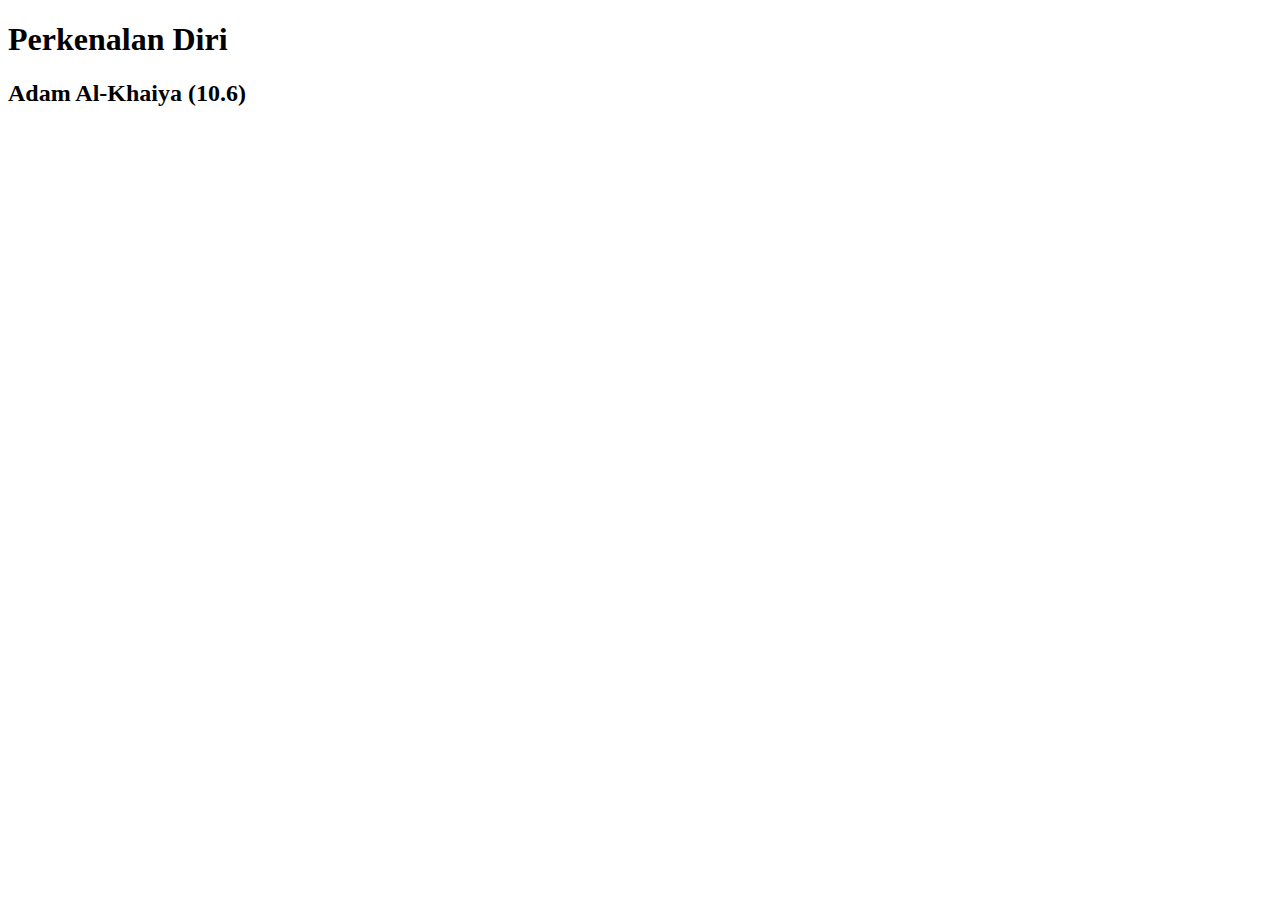
<file: AdamAlkhaiya(10.6).html>
<!DOCTYPE html>
<html lang="id">
<head>
    <meta charset="UTF-8">
    <meta name="viewport" content="width=device-width, initial-scale=1.0">
    <link rel="sytlesheet" href="Styling.css"/>
    <link rel="Foto" href="WIN_20250821_15_06_14_Pro.jpg"
    <header>
        <head class="Myself"/>
            <h1> Perkenalan Diri </h1>
            <h2> Adam Al-Khaiya (10.6)</h2>
            <img src="WIN_20250821_15_06_14_Pro.jpg/>
        </head>
    </header>
</html>
</file>
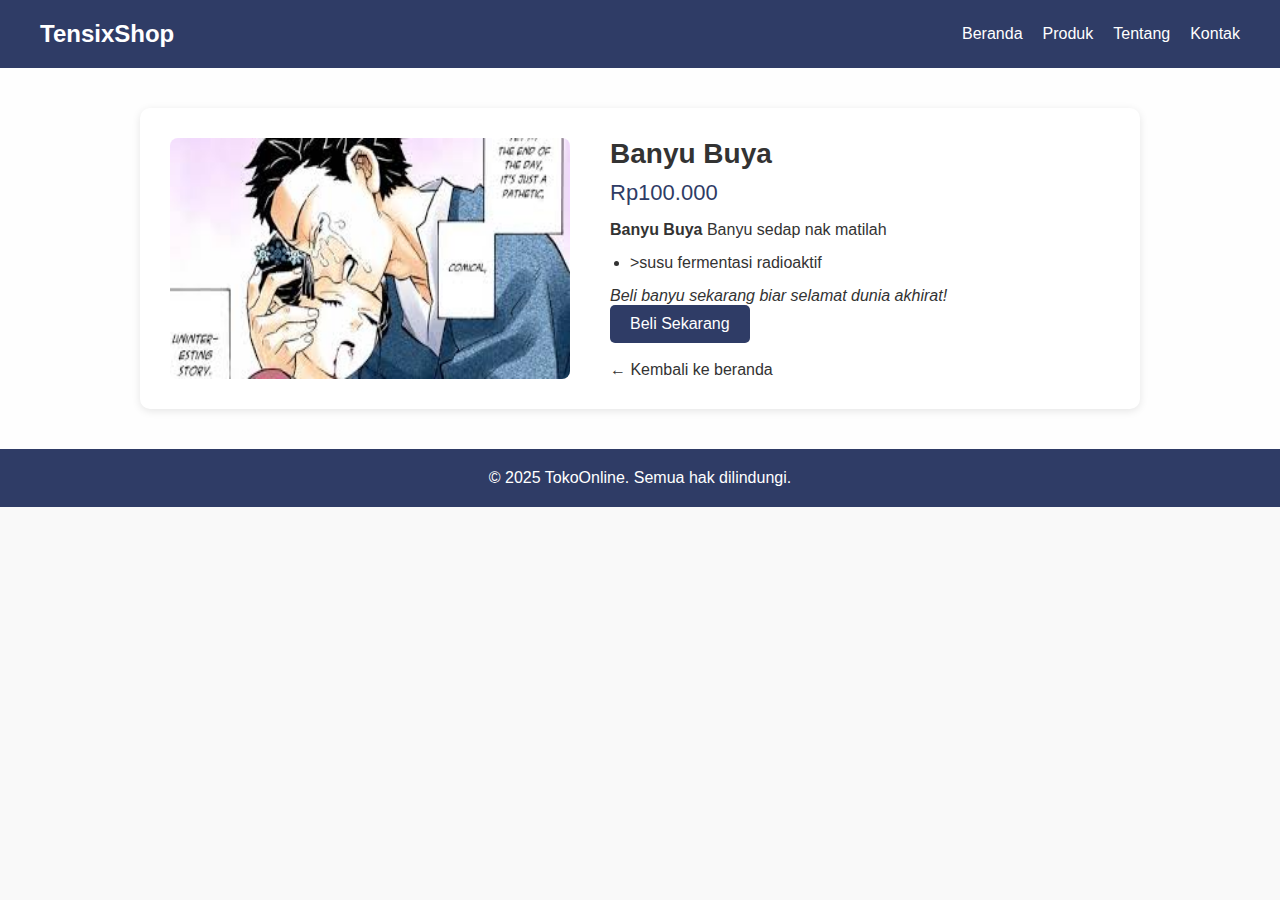
<file: BanyuBuya.html>
<!DOCTYPE html>
<html lang="id">
<head>
    <meta charset="UTF-8">
    <meta name="viewport" content="width=device-width, initial-scale=1.0">
    <title>Tiket Film Merah Putih: One For All - TokoOnline</title>
    <link rel="stylesheet" href="style.css">
</head>
<body>
    <header>
        <a href="index.html"><div class="logo">TensixShop</div></a>
        <nav>
            <ul>
                <li><a href="index.html">Beranda</a></li>
                <li><a href="#">Produk</a></li>
                <li><a href="#">Tentang</a></li>
                <li><a href="#">Kontak</a></li>
            </ul>
        </nav>
    </header>

    <main class="product-detail">
        <div class="product-detail-container">
            <img src="Akaza.jpeg" alt="Banyu_buya">
            <div class="product-info">
                <h1>Banyu Buya</h1>
                <p class="price">Rp100.000</p>
                <p>
                    <strong>Banyu Buya</strong> Banyu sedap nak matilah
                </p>
                <ul>
                    <li>>susu fermentasi radioaktif</li>
                </ul>
                <p><em>Beli banyu sekarang biar selamat dunia akhirat!</em></p>
                <button>Beli Sekarang</button>
                <br><br>
                <a href="index.html">← Kembali ke beranda</a>
            </div>
        </div>
    </main>

    <footer>
        <p>&copy; 2025 TokoOnline. Semua hak dilindungi.</p>
    </footer>
		<!-- Payment Modal -->
<div id="payment-modal" class="modal">
    <div class="modal-content">
        <span class="close-button" onclick="closeModal()">&times;</span>
        <h2>Form Pembayaran</h2>
        <form id="payment-form">
            <label>Nama:</label>
            <input type="text" placeholder="Nama lengkap" required>
            
            <label>Email:</label>
            <input type="email" placeholder="Email aktif" required>
            
            <label>Metode Pembayaran:</label>
            <select>
                <option>Transfer Bank</option>
                <option>QRIS</option>
                <option>COD</option>
            </select>
            
            <button type="submit">Kirim Pembayaran</button>
        </form>
    </div>
</div>
<!-- Sukses Modal -->
<div id="success-modal" class="modal">
    <div class="modal-content">
        <span class="close-button" onclick="closeSuccessModal()">&times;</span>
        <h2>✅ Pembelian Sukses!</h2>
        <p>Terima kasih sudah membeli. Kami akan segera memproses pesanan Anda.</p>
        <button onclick="closeSuccessModal()">OK</button>
    </div>
</div>
<script>
    // Buka popup saat tombol "Beli" diklik
    document.querySelectorAll('button').forEach(button => {
        if (button.textContent.toLowerCase().includes('beli')) {
            button.addEventListener('click', (e) => {
                e.preventDefault();
                document.getElementById('payment-modal').style.display = 'block';
            });
        }
    });

    // Tutup popup pembayaran
    function closeModal() {
        document.getElementById('payment-modal').style.display = 'none';
    }

    // Tutup popup sukses
    function closeSuccessModal() {
        document.getElementById('success-modal').style.display = 'none';
    }

    // Klik luar untuk tutup popup
    window.addEventListener('click', function(event) {
        const paymentModal = document.getElementById('payment-modal');
        const successModal = document.getElementById('success-modal');
        if (event.target === paymentModal) paymentModal.style.display = 'none';
        if (event.target === successModal) successModal.style.display = 'none';
    });

    // Submit form pembayaran
    document.getElementById('payment-form').addEventListener('submit', function(e) {
        e.preventDefault();
        closeModal(); // Tutup payment
        setTimeout(() => {
            document.getElementById('success-modal').style.display = 'block';
        }, 300);
        this.reset(); // Reset form
    });
</script>

</body>
</html>
</file>
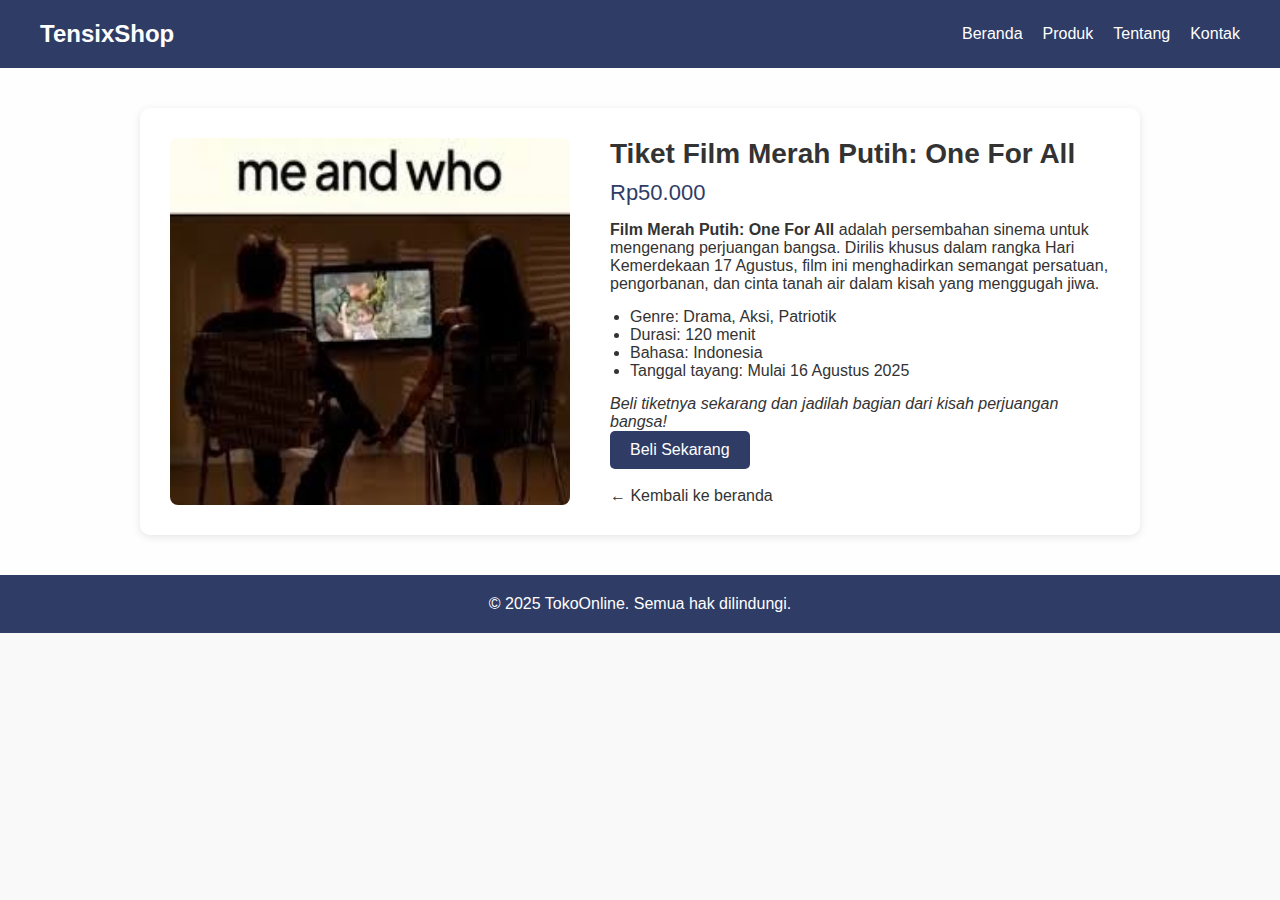
<file: produk-film-merah-putih.html>
<!DOCTYPE html>
<html lang="id">
<head>
    <meta charset="UTF-8">
    <meta name="viewport" content="width=device-width, initial-scale=1.0">
    <title>Tiket Film Merah Putih: One For All - TokoOnline</title>
    <link rel="stylesheet" href="style.css">
</head>
<body>
    <header>
        <a href="index.html"><div class="logo">TensixShop</div></a>
        <nav>
            <ul>
                <li><a href="index.html">Beranda</a></li>
                <li><a href="#">Produk</a></li>
                <li><a href="#">Tentang</a></li>
                <li><a href="#">Kontak</a></li>
            </ul>
        </nav>
    </header>

    <main class="product-detail">
        <div class="product-detail-container">
            <img src="meandwho.jpeg" alt="Poster Film Merah Putih: One For All">
            <div class="product-info">
                <h1>Tiket Film Merah Putih: One For All</h1>
                <p class="price">Rp50.000</p>
                <p>
                    <strong>Film Merah Putih: One For All</strong> adalah persembahan sinema untuk mengenang perjuangan bangsa. Dirilis khusus dalam rangka Hari Kemerdekaan 17 Agustus, film ini menghadirkan semangat persatuan, pengorbanan, dan cinta tanah air dalam kisah yang menggugah jiwa.
                </p>
                <ul>
                    <li>Genre: Drama, Aksi, Patriotik</li>
                    <li>Durasi: 120 menit</li>
                    <li>Bahasa: Indonesia</li>
                    <li>Tanggal tayang: Mulai 16 Agustus 2025</li>
                </ul>
                <p><em>Beli tiketnya sekarang dan jadilah bagian dari kisah perjuangan bangsa!</em></p>
                <button>Beli Sekarang</button>
                <br><br>
                <a href="index.html">← Kembali ke beranda</a>
            </div>
        </div>
    </main>

    <footer>
        <p>&copy; 2025 TokoOnline. Semua hak dilindungi.</p>
    </footer>
		<!-- Payment Modal -->
<div id="payment-modal" class="modal">
    <div class="modal-content">
        <span class="close-button" onclick="closeModal()">&times;</span>
        <h2>Form Pembayaran</h2>
        <form id="payment-form">
            <label>Nama:</label>
            <input type="text" placeholder="Nama lengkap" required>
            
            <label>Email:</label>
            <input type="email" placeholder="Email aktif" required>
            
            <label>Metode Pembayaran:</label>
            <select>
                <option>Transfer Bank</option>
                <option>QRIS</option>
                <option>COD</option>
            </select>
            
            <button type="submit">Kirim Pembayaran</button>
        </form>
    </div>
</div>
<!-- Sukses Modal -->
<div id="success-modal" class="modal">
    <div class="modal-content">
        <span class="close-button" onclick="closeSuccessModal()">&times;</span>
        <h2>✅ Pembelian Sukses!</h2>
        <p>Terima kasih sudah membeli. Kami akan segera memproses pesanan Anda.</p>
        <button onclick="closeSuccessModal()">OK</button>
    </div>
</div>
<script>
    // Buka popup saat tombol "Beli" diklik
    document.querySelectorAll('button').forEach(button => {
        if (button.textContent.toLowerCase().includes('beli')) {
            button.addEventListener('click', (e) => {
                e.preventDefault();
                document.getElementById('payment-modal').style.display = 'block';
            });
        }
    });

    // Tutup popup pembayaran
    function closeModal() {
        document.getElementById('payment-modal').style.display = 'none';
    }

    // Tutup popup sukses
    function closeSuccessModal() {
        document.getElementById('success-modal').style.display = 'none';
    }

    // Klik luar untuk tutup popup
    window.addEventListener('click', function(event) {
        const paymentModal = document.getElementById('payment-modal');
        const successModal = document.getElementById('success-modal');
        if (event.target === paymentModal) paymentModal.style.display = 'none';
        if (event.target === successModal) successModal.style.display = 'none';
    });

    // Submit form pembayaran
    document.getElementById('payment-form').addEventListener('submit', function(e) {
        e.preventDefault();
        closeModal(); // Tutup payment
        setTimeout(() => {
            document.getElementById('success-modal').style.display = 'block';
        }, 300);
        this.reset(); // Reset form
    });
</script>

</body>
</html>
</file>
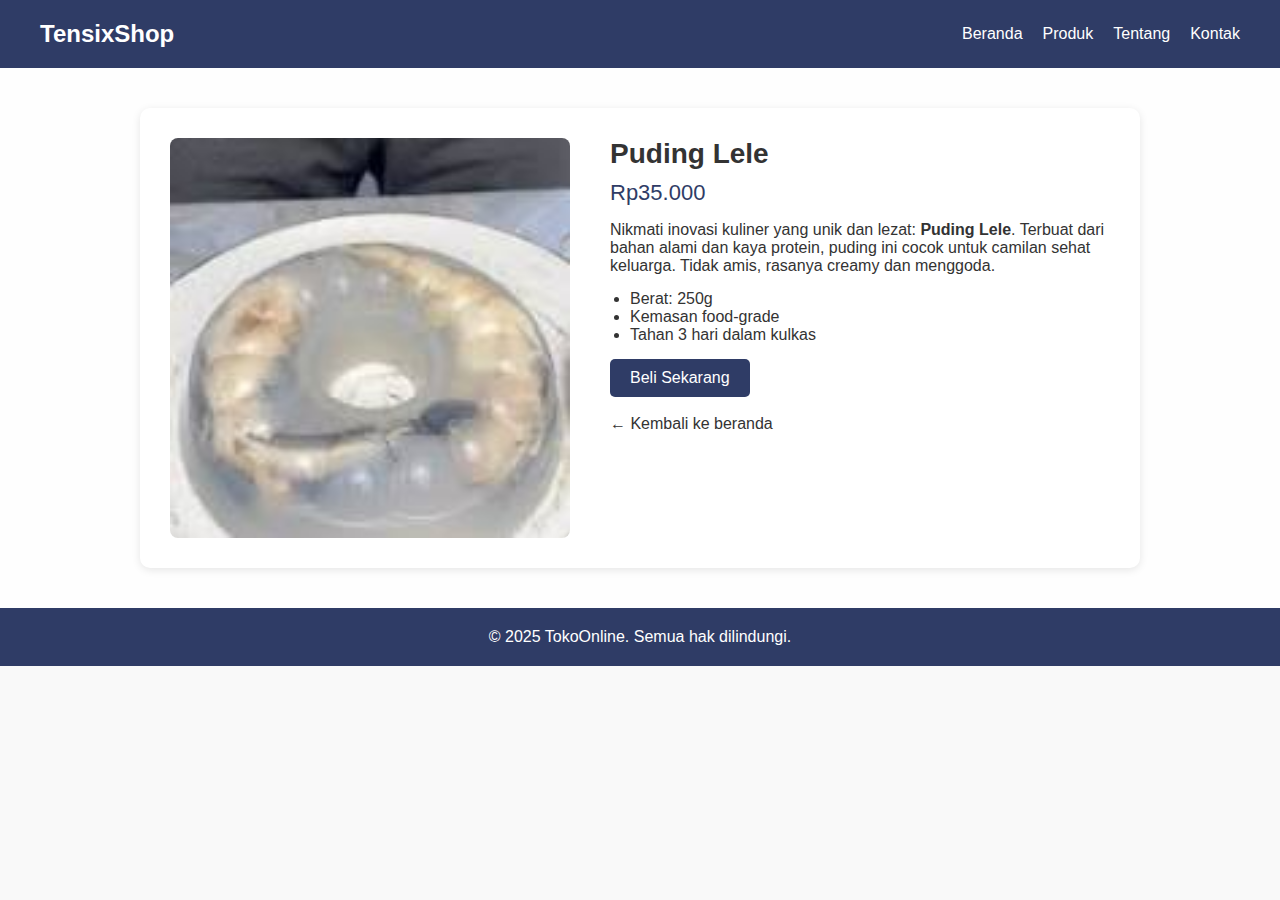
<file: produk-puding-lele.html>
<!DOCTYPE html>
<html lang="id">
<head>
    <meta charset="UTF-8">
    <meta name="viewport" content="width=device-width, initial-scale=1.0">
    <title>Puding Lele - TokoOnline</title>
    <link rel="stylesheet" href="style.css">
</head>
<body>
    <header>
        <a href="index.html"><div class="logo">TensixShop</div></a>
        <nav>
            <ul>
                <li><a href="index.html">Beranda</a></li>
                <li><a href="#">Produk</a></li>
                <li><a href="#">Tentang</a></li>
                <li><a href="#">Kontak</a></li>
            </ul>
        </nav>
    </header>

    <main class="product-detail">
        <div class="product-detail-container">
            <img src="download (2).jpeg" alt="Puding Lele">
            <div class="product-info">
                <h1>Puding Lele</h1>
                <p class="price">Rp35.000</p>
                <p>
                    Nikmati inovasi kuliner yang unik dan lezat: <strong>Puding Lele</strong>. Terbuat dari bahan alami dan kaya protein, puding ini cocok untuk camilan sehat keluarga. Tidak amis, rasanya creamy dan menggoda.
                </p>
                <ul>
                    <li>Berat: 250g</li>
                    <li>Kemasan food-grade</li>
                    <li>Tahan 3 hari dalam kulkas</li>
                </ul>
                <button>Beli Sekarang</button>
                <br><br>
                <a href="index.html">← Kembali ke beranda</a>
            </div>
        </div>
    </main>

    <footer>
        <p>&copy; 2025 TokoOnline. Semua hak dilindungi.</p>
    </footer>
		<!-- Payment Modal -->
<div id="payment-modal" class="modal">
    <div class="modal-content">
        <span class="close-button" onclick="closeModal()">&times;</span>
        <h2>Form Pembayaran</h2>
        <form id="payment-form">
            <label>Nama:</label>
            <input type="text" placeholder="Nama lengkap" required>
            
            <label>Email:</label>
            <input type="email" placeholder="Email aktif" required>
            
            <label>Metode Pembayaran:</label>
            <select>
                <option>Transfer Bank</option>
                <option>QRIS</option>
                <option>COD</option>
            </select>
            
            <button type="submit">Kirim Pembayaran</button>
        </form>
    </div>
</div>
<!-- Sukses Modal -->
<div id="success-modal" class="modal">
    <div class="modal-content">
        <span class="close-button" onclick="closeSuccessModal()">&times;</span>
        <h2>✅ Pembelian Sukses!</h2>
        <p>Terima kasih sudah membeli. Kami akan segera memproses pesanan Anda.</p>
        <button onclick="closeSuccessModal()">OK</button>
    </div>
</div>
<script>
    // Buka popup saat tombol "Beli" diklik
    document.querySelectorAll('button').forEach(button => {
        if (button.textContent.toLowerCase().includes('beli')) {
            button.addEventListener('click', (e) => {
                e.preventDefault();
                document.getElementById('payment-modal').style.display = 'block';
            });
        }
    });

    // Tutup popup pembayaran
    function closeModal() {
        document.getElementById('payment-modal').style.display = 'none';
    }

    // Tutup popup sukses
    function closeSuccessModal() {
        document.getElementById('success-modal').style.display = 'none';
    }

    // Klik luar untuk tutup popup
    window.addEventListener('click', function(event) {
        const paymentModal = document.getElementById('payment-modal');
        const successModal = document.getElementById('success-modal');
        if (event.target === paymentModal) paymentModal.style.display = 'none';
        if (event.target === successModal) successModal.style.display = 'none';
    });

    // Submit form pembayaran
    document.getElementById('payment-form').addEventListener('submit', function(e) {
        e.preventDefault();
        closeModal(); // Tutup payment
        setTimeout(() => {
            document.getElementById('success-modal').style.display = 'block';
        }, 300);
        this.reset(); // Reset form
    });
</script>

</body>
</html>
</file>
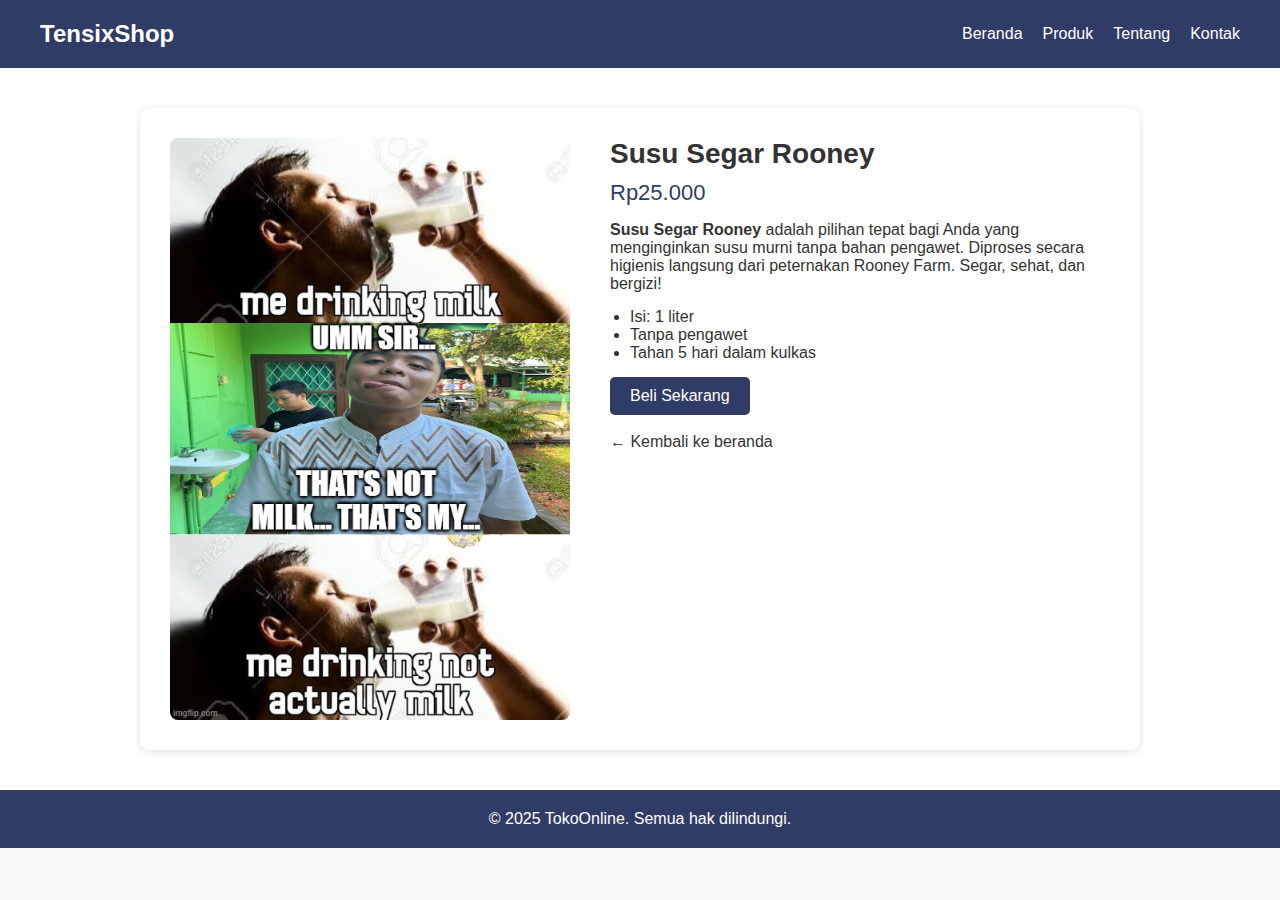
<file: produk-susu-rooney.html>
<!DOCTYPE html>
<html lang="id">
<head>
    <meta charset="UTF-8">
    <meta name="viewport" content="width=device-width, initial-scale=1.0">
    <title>Susu Segar Rooney - TokoOnline</title>
    <link rel="stylesheet" href="style.css">
</head>
<body>
    <header>
        <a href="index.html"><div class="logo">TensixShop</div></a>
        <nav>
            <ul>
                <li><a href="index.html">Beranda</a></li>
                <li><a href="#">Produk</a></li>
                <li><a href="#">Tentang</a></li>
                <li><a href="#">Kontak</a></li>
            </ul>
        </nav>
    </header>

    <main class="product-detail">
        <div class="product-detail-container">
            <img src="RUNI.png" alt="Susu Segar Rooney">
            <div class="product-info">
                <h1>Susu Segar Rooney</h1>
                <p class="price">Rp25.000</p>
                <p>
                    <strong>Susu Segar Rooney</strong> adalah pilihan tepat bagi Anda yang menginginkan susu murni tanpa bahan pengawet. Diproses secara higienis langsung dari peternakan Rooney Farm. Segar, sehat, dan bergizi!
                </p>
                <ul>
                    <li>Isi: 1 liter</li>
                    <li>Tanpa pengawet</li>
                    <li>Tahan 5 hari dalam kulkas</li>
                </ul>
                <button>Beli Sekarang</button>
                <br><br>
                <a href="index.html">← Kembali ke beranda</a>
            </div>
        </div>
    </main>

    <footer>
        <p>&copy; 2025 TokoOnline. Semua hak dilindungi.</p>
    </footer>
		<!-- Payment Modal -->
<div id="payment-modal" class="modal">
    <div class="modal-content">
        <span class="close-button" onclick="closeModal()">&times;</span>
        <h2>Form Pembayaran</h2>
        <form id="payment-form">
            <label>Nama:</label>
            <input type="text" placeholder="Nama lengkap" required>
            
            <label>Email:</label>
            <input type="email" placeholder="Email aktif" required>
            
            <label>Metode Pembayaran:</label>
            <select>
                <option>Transfer Bank</option>
                <option>QRIS</option>
                <option>COD</option>
            </select>
            
            <button type="submit">Kirim Pembayaran</button>
        </form>
    </div>
</div>
<!-- Sukses Modal -->
<div id="success-modal" class="modal">
    <div class="modal-content">
        <span class="close-button" onclick="closeSuccessModal()">&times;</span>
        <h2>✅ Pembelian Sukses!</h2>
        <p>Terima kasih sudah membeli. Kami akan segera memproses pesanan Anda.</p>
        <button onclick="closeSuccessModal()">OK</button>
    </div>
</div>
<script>
    // Buka popup saat tombol "Beli" diklik
    document.querySelectorAll('button').forEach(button => {
        if (button.textContent.toLowerCase().includes('beli')) {
            button.addEventListener('click', (e) => {
                e.preventDefault();
                document.getElementById('payment-modal').style.display = 'block';
            });
        }
    });

    // Tutup popup pembayaran
    function closeModal() {
        document.getElementById('payment-modal').style.display = 'none';
    }

    // Tutup popup sukses
    function closeSuccessModal() {
        document.getElementById('success-modal').style.display = 'none';
    }

    // Klik luar untuk tutup popup
    window.addEventListener('click', function(event) {
        const paymentModal = document.getElementById('payment-modal');
        const successModal = document.getElementById('success-modal');
        if (event.target === paymentModal) paymentModal.style.display = 'none';
        if (event.target === successModal) successModal.style.display = 'none';
    });

    // Submit form pembayaran
    document.getElementById('payment-form').addEventListener('submit', function(e) {
        e.preventDefault();
        closeModal(); // Tutup payment
        setTimeout(() => {
            document.getElementById('success-modal').style.display = 'block';
        }, 300);
        this.reset(); // Reset form
    });
</script>
</body>
</html>
</file>
<file: Styling.css>
.Myself {
    text-align: middle;
}

head {
    background-color: blue;
}
</file>
<file: style.css>
/* Reset dan dasar */
* {
    margin: 0;
    padding: 0;
    box-sizing: border-box;
}

body {
    font-family: 'Segoe UI', sans-serif;
    background-color: #f9f9f9;
    color: #333;
}

a {
    text-decoration: none;
    color: inherit;
}

/* Header */
header {
    background-color: #2f3c66;
    color: white;
    padding: 20px 40px;
    display: flex;
    justify-content: space-between;
    align-items: center;
}

.logo {
    font-size: 24px;
    font-weight: bold;
}

.logo:hover {
	color: black;
}

nav ul {
    display: flex;
    list-style: none;
    gap: 20px;
}

nav ul li a {
    color: white;
    font-weight: 500;
}
nav ul li a:hover {
	color: black;
}

/* Search bar */
.search-bar {
    display: flex;
    justify-content: center;
    margin: 30px 0;
    gap: 10px;
}

.search-bar input {
    width: 300px;
    padding: 10px;
    border: 1px solid #aaa;
    border-radius: 4px;
}

.search-bar button {
    padding: 10px 20px;
    background-color: #2f3c66;
    color: white;
    border: none;
    border-radius: 4px;
    cursor: pointer;
}

.search-bar button:hover {
    background-color: #2f3c66;
}

/* Produk */
.product-grid {
    display: grid;
    grid-template-columns: repeat(auto-fit, minmax(220px, 1fr));
    gap: 20px;
    padding: 0 40px 60px;
}

.product-card {
    background-color: white;
    border-radius: 8px;
    box-shadow: 0 2px 6px rgba(0,0,0,0.1);
    padding: 20px;
    text-align: center;
    transition: transform 0.2s;
}

.product-card:hover {
    transform: translateY(-5px);
}

.product-card img {
    width: 100%;
    border-radius: 4px;
    margin-bottom: 15px;
}

.product-card h3 {
    font-size: 18px;
    margin-bottom: 8px;
}

.product-card p {
    font-size: 16px;
    color: #555;
    margin-bottom: 10px;
}

.product-card button {
    background-color: #2f3c66;
    color: white;
    padding: 8px 16px;
    border: none;
    border-radius: 4px;
    cursor: pointer;
}

.product-card button:hover {
    background-color: #095a87;
}

/* Footer */
footer {
    text-align: center;
    padding: 20px;
    background-color: #2f3c66;
    color: white;
}

.product-detail {
    padding: 40px;
    display: flex;
    justify-content: center;
    background-color: #fefefe;
}

.product-detail-container {
    display: flex;
    flex-wrap: wrap;
    gap: 40px;
    max-width: 1000px;
    width: 100%;
    background-color: white;
    padding: 30px;
    border-radius: 10px;
    box-shadow: 0 2px 8px rgba(0,0,0,0.1);
}

.product-detail-container img {
    max-width: 400px;
    border-radius: 8px;
    width: 100%;
}

.product-info {
    flex: 1;
}

.product-info h1 {
    font-size: 28px;
    margin-bottom: 10px;
}

.product-info .price {
    font-size: 22px;
    color: #2f3c66;
    margin-bottom: 15px;
}

.product-info ul {
    margin: 15px 0;
    padding-left: 20px;
}

.product-info button {
    background-color: #2f3c66;
    color: white;
    padding: 10px 20px;
    font-size: 16px;
    border: none;
    border-radius: 5px;
    cursor: pointer;
}

.product-info button:hover {
    background-color: #2f3c66;
}
/* Modal Popup */
.modal {
    display: none;
    position: fixed;
    z-index: 999;
    left: 0;
    top: 0;
    width: 100%;
    height: 100%;
    overflow: auto;
    background-color: rgba(0,0,0,0.6);
}

.modal-content {
    background-color: #fff;
    margin: 10% auto;
    padding: 30px;
    border-radius: 8px;
    width: 90%;
    max-width: 400px;
    position: relative;
    box-shadow: 0 2px 8px rgba(0,0,0,0.3);
}

.modal-content h2 {
    margin-bottom: 20px;
}

.modal-content label {
    display: block;
    margin: 10px 0 5px;
}

.modal-content input, .modal-content select {
    width: 100%;
    padding: 10px;
    margin-bottom: 15px;
    border-radius: 4px;
    border: 1px solid #ccc;
}

.modal-content button[type="submit"] {
    background-color: #0e76a8;
    color: white;
    padding: 10px;
    border: none;
    border-radius: 5px;
    width: 100%;
    cursor: pointer;
}

.modal-content button:hover {
    background-color: #095a87;
}

.close-button {
    position: absolute;
    right: 15px;
    top: 10px;
    font-size: 24px;
    cursor: pointer;
}

.comment-section {
	background-color: white;
	border-radius:
</file>
